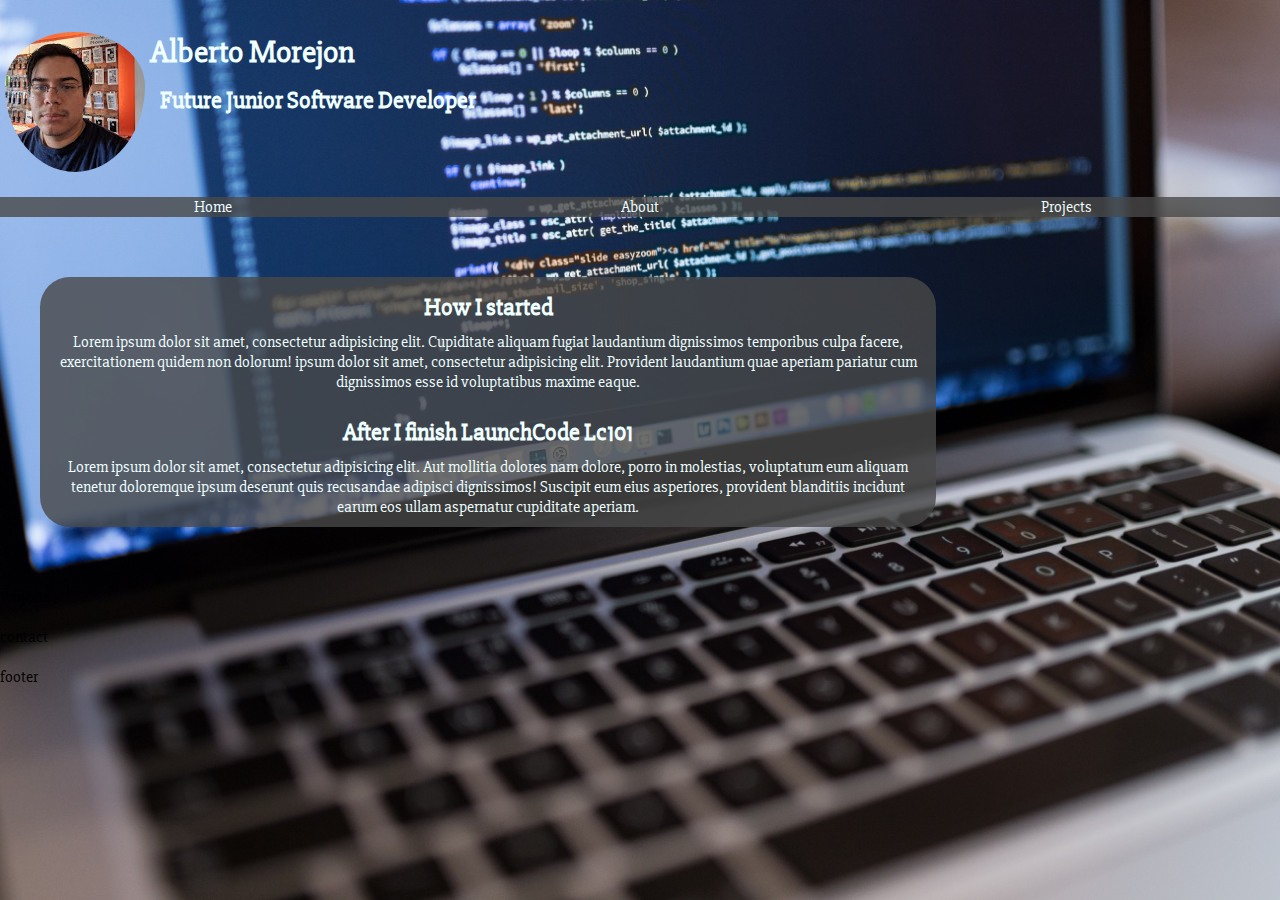
<file: Unit_2/html-me-something/index.html>
<!DOCTYPE html>
<html>

<head>
  <meta charset="utf-8">
  <meta name="viewport" content="width=device-width, height=device-height, initial-scale=1.0, minimum-scale=1.0">
  <link rel="stylesheet" href="main.css">
  <title>My Journey</title>
</head>

<body>
  <div class="container">
    <header class="main-head">
      <div class="headshot">
        <img src="./headshot.jpg" alt="headshot of Alberto">
      </div>
      <div class='info'>
        <h1 class='name'>Alberto Morejon</h1>
        <h2>Future Junior Software Developer</h2>
      </div>
    </header>
    <nav class="main-nav">
      <ul>
        <li><a href="#">Home</a></li>
        <li><a href="#">About</a></li>
        <li><a href="#">Projects</a></li>
      </ul>
    </nav>

    <section class='story'>
      <div class="story-card">
        <article class="article">
          <h2>How I started</h2>
          <!-- <p class='separator'></p> -->
          <p>Lorem ipsum dolor sit amet, consectetur adipisicing elit. Cupiditate aliquam fugiat laudantium dignissimos
            temporibus culpa facere, exercitationem quidem non dolorum! ipsum dolor sit amet, consectetur adipisicing
            elit. Provident laudantium
            quae aperiam pariatur cum dignissimos esse id voluptatibus maxime eaque.</p>
        </article>
        <article class="article">
          <h2>After I finish LaunchCode Lc101</h2>
          <!-- <p class='separator'></p> -->
          <p>Lorem ipsum dolor sit amet, consectetur adipisicing elit. Aut mollitia dolores nam dolore, porro in
            molestias, voluptatum eum aliquam tenetur doloremque ipsum deserunt quis recusandae adipisci dignissimos!
            Suscipit eum eius asperiores, provident blanditiis incidunt earum eos ullam aspernatur cupiditate aperiam.</p>
        </article>
      </div>
    </section>
    <aside class="side">Projects</aside>
    <div class="contact">
      contact
    </div>
    <footer class="main-footer">footer</footer>

  </div>
</body>

</html>
</file>
<file: Unit_2/html-me-something/main.css>
@import url('https://fonts.googleapis.com/css?family=Slabo+27px');

* {
  font-family: 'Slabo 27px';
  margin: 0;
  border: 0;
  box-sizing: border-box;
}

body { 
  
  min-height: 100vh;
  background: url('./code.jpg');
  background-position: center;
  background-size: cover;
  background-repeat: no-repeat;
  background-attachment: fixed;
  display: flex;
  flex-direction: column;
} 

.main-head {
  grid-area: header;
  display: flex;
  justify-content: left;

}

.story {
  grid-area: story;
}

.main-nav {
  grid-area: nav;
}

.side {
  grid-area: sidebar;
}

.contact {
  grid-area: contact;
}

.main-footer {
  grid-area: footer;
}

.container {
    display: grid;
  grid-gap: 20px;
  grid-template-areas:
    'header'
    'nav'
    'story'
    'sidebar'
    'contact'
    'footer';

}

/* @media(min-width: 500px) {
  .container {
    grid-template-columns: 1fr 3fr;
    grid-template-areas:
      'header header'
      'nav nav'
      'sidebar story'
      'contact contact'
      'footer footer';
  }

  nav ul {
    display: flex;
    justify-content: space-between
  }
}

@media (min-width: 700px) {
  .container {
    grid-template-columns: 1fr 4fr 1fr;
    grid-template-areas:
      'header header header'
      'nav nav nav'
      'story story sidebar'
      'story story contact'
      'footer footer footer';
  }

  nav ul {
    display: flex;
    justify-content: space-between;
  }
} */


.headshot {
  margin: auto 5px; 


}

.headshot img {
  padding-top: 2em;
  border-radius: 50%;
}

.info {
  padding-top: 2em;
}

.name {
  color: azure;
  padding-bottom: 15px;
  margin-right: 10px;
}

.info h2 {
  padding-left: 10px;
  color: azure;
}

.main-nav ul {
  list-style-type: none;
  margin: 0;
  padding: 0;
  display: flex;
  justify-content: space-between;
  background-color: rgba(73, 73, 73, 0.8);
  width: 100%;
  /* justify-content: space-between; */

}

.main-nav li {
  width: 70%;
  text-align: center;
}

.main-nav a {
  text-decoration: none;
  color: azure;
}

.main-nav a:hover {
  color: blue;
}

.story-card {
  align-self: center;
  display: flex;
  text-align: center;
  margin: 40px;
  flex-direction: column;
  border-radius: 30px;
  min-width: 70%;
  max-width: 50%;
  background: rgba(73, 73, 73, .8)
}

.article {
  margin-top: 1em;
  text-align: center;
  color: azure;

}

.article p {
  padding: 10px;
}

.separator {

  border: black;
  border-width: 2px;
  border-style: solid;
  width: 50%;
  margin: 20px auto !important;
}
</file>
